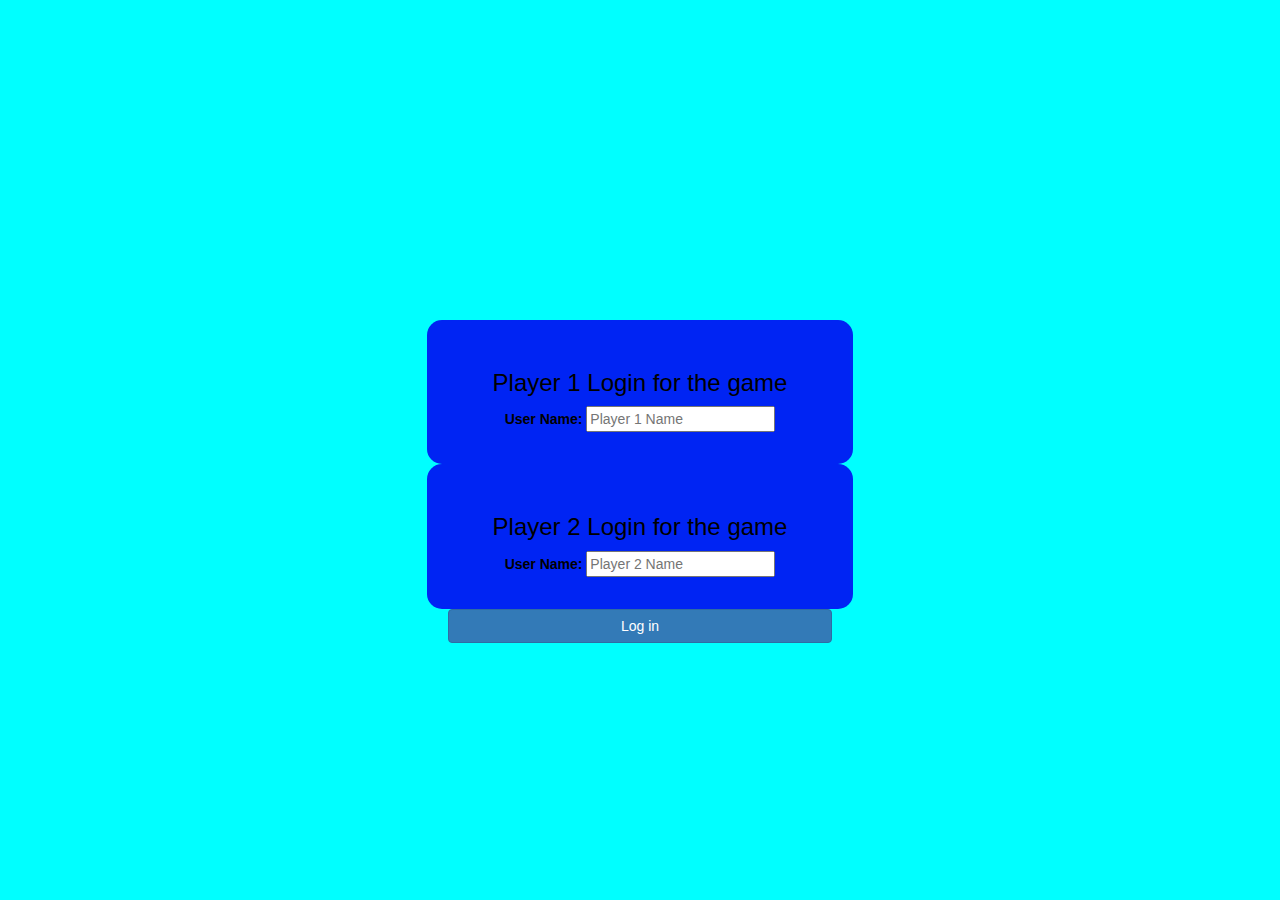
<file: index.html>
<!DOCTYPE html>
<html>
<head>
	<title> math quiz </title>

<meta name="viewport" content="width=device-width, initial-scale=1">
<link rel="stylesheet" href="https://maxcdn.bootstrapcdn.com/bootstrap/3.4.0/css/bootstrap.min.css">
<script src="https://ajax.googleapis.com/ajax/libs/jquery/3.4.1/jquery.min.js"></script>
<script src="https://maxcdn.bootstrapcdn.com/bootstrap/3.4.0/js/bootstrap.min.js"></script>

<link rel="stylesheet" type="text/css" href="game.css">

<script src="game_login.js"></script>
</head>
<body>
	<br>
	<br>
	<br>
	<br>
	<br>
	<br>
	<br>
	<br>
	<br>
	<br>
	<br>
	<br>
	<br>
	<br>
	<br>
	<br>
	<center>
<div class="col-lg-4 col-sm-8 col-xs-11 login_div1">
	<h3 >Player 1 Login for the game </h3>
	<label > User Name:</label>
	<input type="text" id="player1_name_input"class="from-control" placeholder="Player 1 Name">
	<br>
</div>
<div class="col-lg-4 col-sm-8 col-xs-11 login_div2">
	<h3 >Player 2 Login for the game </h3>
	<label > User Name:</label>
	<input type="text" id="player2_name_input"class="from-control" placeholder="Player 2 Name">
	<br>
</div>
<button style="width:30%" class="btn btn-primary" onclick="addUser()"> Log in </button>
</center>
</body>
</html>
</file>
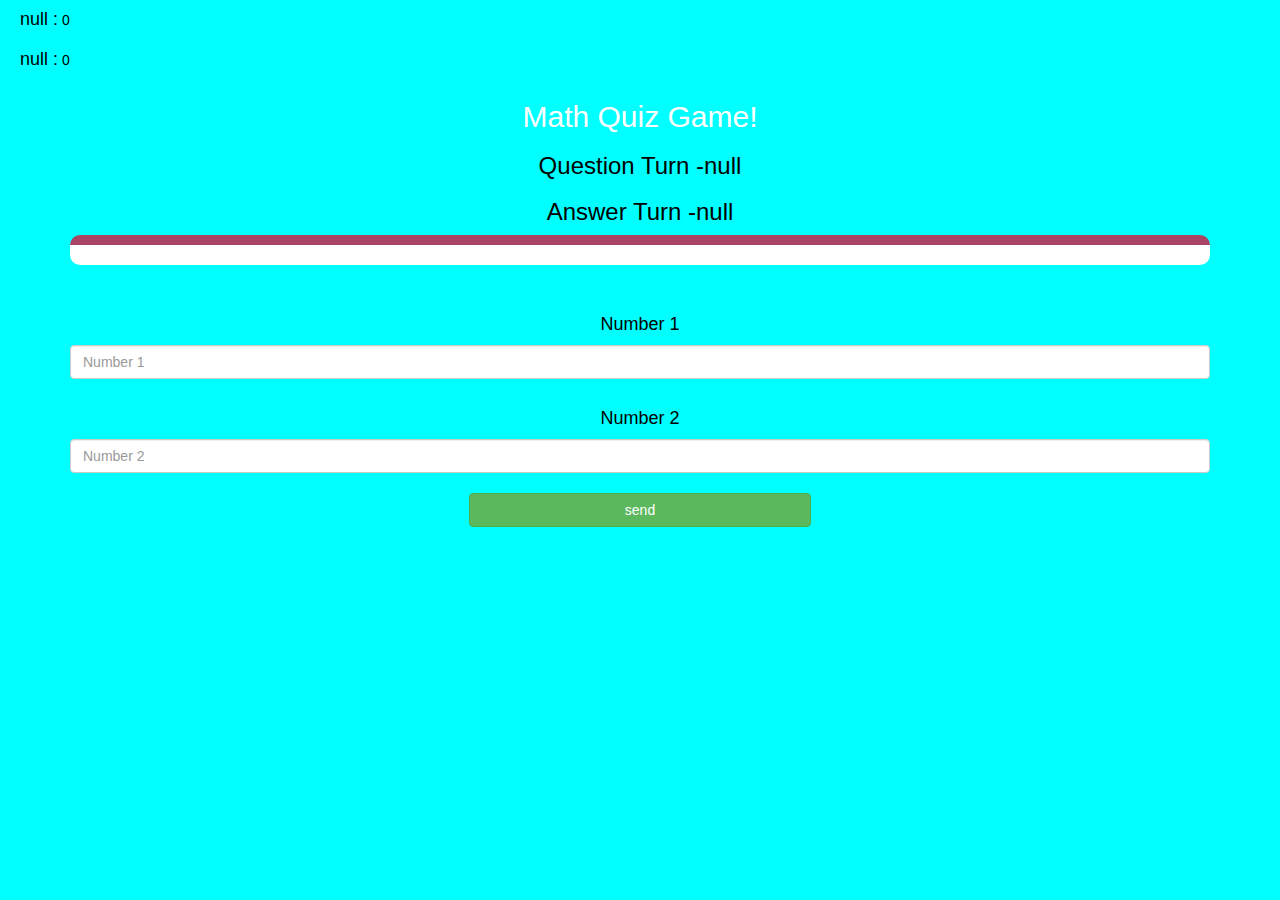
<file: game_page.html>
<!DOCTYPE html>
<html>
<head>
	<title>Math quiz</title>

<meta name="viewport" content="width=device-width, initial-scale=1">
<link rel="stylesheet" href="https://maxcdn.bootstrapcdn.com/bootstrap/3.4.0/css/bootstrap.min.css">
<script src="https://ajax.googleapis.com/ajax/libs/jquery/3.4.1/jquery.min.js"></script>
<script src="https://maxcdn.bootstrapcdn.com/bootstrap/3.4.0/js/bootstrap.min.js"></script>

<link rel="stylesheet" type="text/css" href="game.css">
</head>
<body>
<h4 id="player1_name"></h4>
<span id="player1_score"></span>
<br>
<h4 id="player2_name"></h4>
<span id="player2_score"></span>
<div class="container">
	<center>
		<h2 style="color: white;">Math Quiz Game!</h2>
		<h3 id="player_question"></h3>
		<h3 id="player_answer"></h3>
		<div id="output" class="col-log-6"></div>
		<br>
		<br>
        <h4>Number 1</h4>
        <input type="text" id="Number1" class="form-control" placeholder="Number 1">
		<br>
        <h4>Number 2</h4>
		<input type="text" id="Number2" class="form-control" placeholder="Number 2">
		<br>
		<button onclick="send()" class="btn btn-success" style="width:30%;">send</button> 
	</center>
</div>

<script src="game_page.js"></script>
</body>
</html>
</file>
<file: game.css>
body
{
	background-color:aqua;
color:black;
}

	.login_div1 , .login_div2
	{
		background: rgb(0, 36, 243);
		padding: 30px;
		float: none;
		border-radius: 15px;
	}


#player1_name , #player2_name
{
	display: inline-block;
	margin-left: 20px;
}
#word
{
	width: 60%;
}
#word_display
{
	letter-spacing: 5px;
}
#output
{
background: white;
border-radius: 10px;
border-top: 10px solid #AA4465;
padding: 10px;
float: none;
text-align: left;
}
</file>
